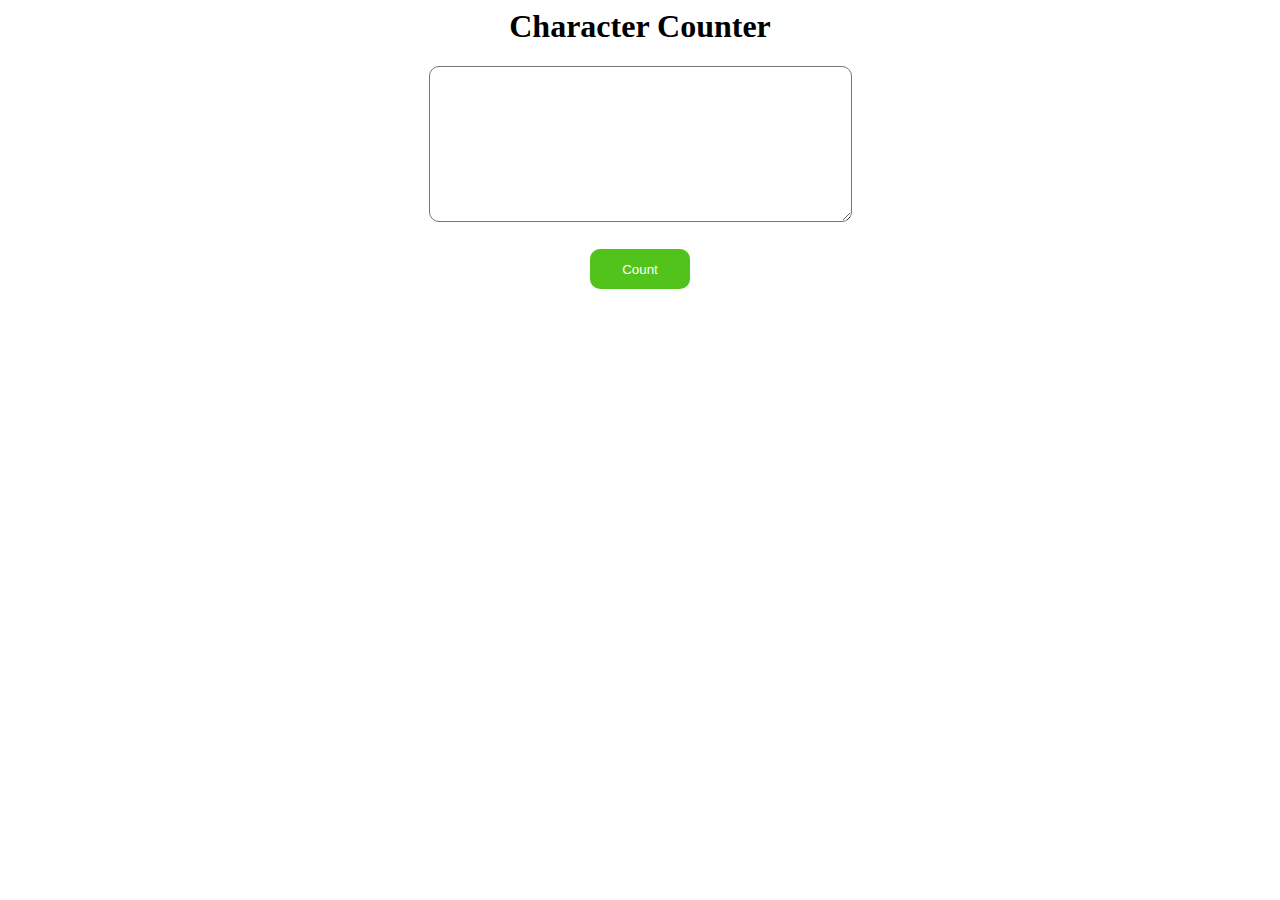
<file: index.html>
<html>
  <head>
    <meta charset="utf-8" />
    <title>Character Counter by Go wasm</title>
    <link rel="stylesheet" href="style.css" />
    <script src="wasm_exec.js"></script>
    <script>
      const go = new Go();
      WebAssembly.instantiateStreaming(
        fetch("main.wasm"),
        go.importObject
      ).then(result => {
        go.run(result.instance);
      });
    </script>
  </head>
  <body>
    <h1>Character Counter</h1>
    <form action="" id="countForm">
      <textarea name="text" id="textArea" cols="50" rows="10"></textarea>
      <input type="submit" value="Count" id="button"/>
    </form>
    <div id="resultContainer">
      <p id="resultLabel"></p>
      <p id="result"></p>
    </div>
  </body>
</html>
</file>
<file: style.css>
h1 {
  text-align: center;
}

form {
  display: flex;
  flex-direction: column;
  justify-content: center;
  align-items: center;
}

#textArea {
  margin-bottom: 2em;
  border-radius: 10px;
}

#button {
  width: 100px;
  height: 40px;
  color: white;
  background-color: #52C31B;
  border: none;
  border-radius: 10px;
  outline-color: gray;
}

#resultContainer {
  text-align: center;
}

#resultLabel {
  margin:1.5em 0 0.5em;
}

#result {
  margin: 0;
  font-size: 2em;
}
</file>
